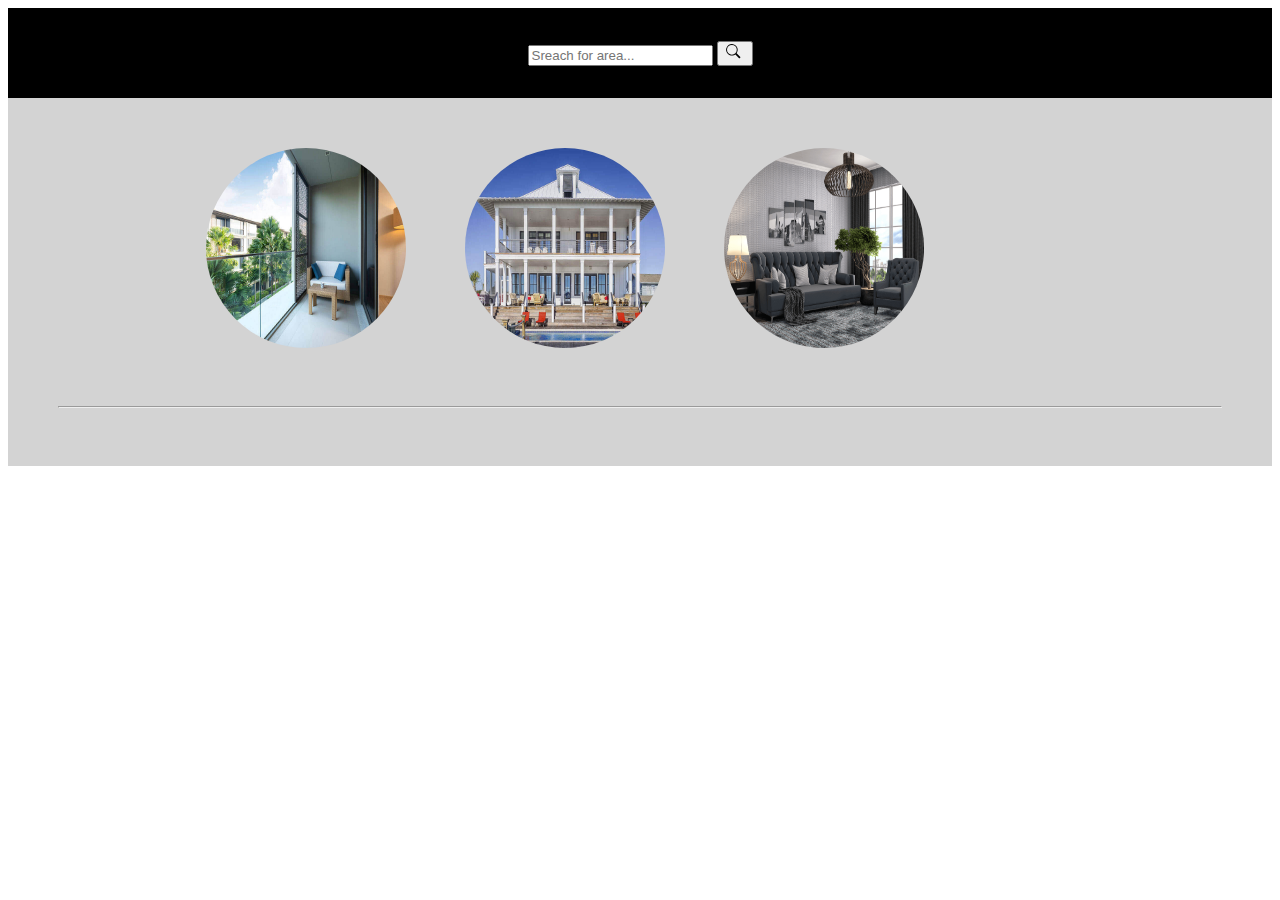
<file: html/buyproperty.html>
<!doctype html>
<html lang="en">
  <head>
    <meta charset="utf-8">
    <meta name="viewport" content="width=device-width, initial-scale=1">
    <title>Bootstrap demo</title>
    <link href="https://cdn.jsdelivr.net/npm/bootstrap@5.3.0-alpha3/dist/css/bootstrap.min.css" rel="stylesheet" integrity="sha384-KK94CHFLLe+nY2dmCWGMq91rCGa5gtU4mk92HdvYe+M/SXH301p5ILy+dN9+nJOZ" crossorigin="anonymous">
    <link rel="stylesheet" href="../css/search.css">
  </head>
  <body>
        <div class="topnav mt-0">
            <div class="container col-6  ">
                <div class="input-group ">
                    
                    <input type="text" class="form-control" placeholder="Sreach for area...">
                    <!-- button -->
                    </button>
                    <button type="button" onclick="myfunc()" class="btn btn-primary ">
                    <svg xmlns="http://www.w3.org/2000/svg" width="20" height="16" fill="currentColor" class="bi bi-search" viewBox="0 0 20 18">
                        <path d="M11.742 10.344a6.5 6.5 0 1 0-1.397 1.398h-.001c.03.04.062.078.098.115l3.85 3.85a1 1 0 0 0 1.415-1.414l-3.85-3.85a1.007 1.007 0 0 0-.115-.1zM12 6.5a5.5 5.5 0 1 1-11 0 5.5 5.5 0 0 1 11 0z"/>
                    </svg>
                            
                </div>
            </div>    
        </div>

        <div class="main ">
            <div class="container1">
            <img src="../images/blog-3.jpg" alt="">
            <img src="../images/blog-2.jpg" alt="">
            <img src="../images/blog-1.png" alt="">
            
        </div>
        <hr>
        <div id="parent">
           

           </div>

            </h1>
        </div>

        
        


    <script src="https://cdn.jsdelivr.net/npm/bootstrap@5.3.0-alpha3/dist/js/bootstrap.bundle.min.js" integrity="sha384-ENjdO4Dr2bkBIFxQpeoTz1HIcje39Wm4jDKdf19U8gI4ddQ3GYNS7NTKfAdVQSZe" crossorigin="anonymous"></script>
    <script src="../JavaScript/script.js" type="text/javascript"></script> 
  </body>
</html>
</file>
<file: css/search.css>
.body{
    margin: 0;
    padding:0;
}
.topnav{
    /* position: absolute; */
    display: flex;
    align-items: center;
    justify-content: center;
    width: 100%;
    height: 90px;
    background-color: black;
  
   
}
.main{
    background-color:lightgray;
    padding: 50px
}

.card{
    display: flexbox;
    flex-direction: row;
    padding: 20px;
    margin-left: 130px;

    margin-top: 5px;
}

.card img{
    height: 150px;
    width: 150px;
    border-radius: 50%;
    margin-left: 22px;

}
.container1{
    
    display: grid;
   grid-template-columns:repeat(auto-fill,minmax(250px,1fr));
   grid-auto-columns: 50px;
   grid-auto-rows: minmax(250px, auto);
   margin-left: 128px;
   
  
   
   
   
}
.container1 img{
    display: inline;
    height: 200px;
    width: 200px;
    border-radius: 50%;
    margin-left: 20px;

}
</file>
